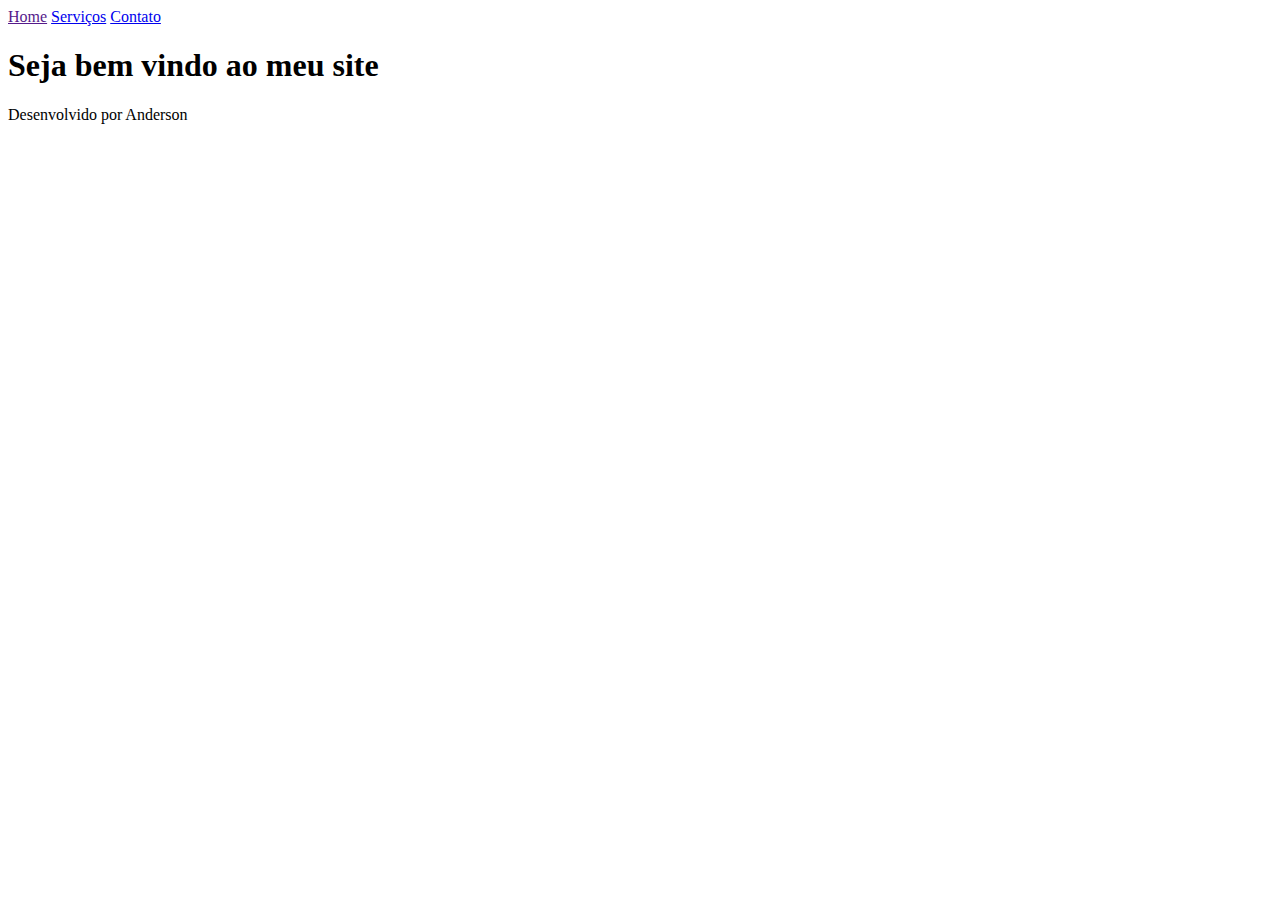
<file: index.html>
<!DOCTYPE html>
<html lang="en">
<head>
    <meta charset="UTF-8">
    <meta http-equiv="X-UA-Compatible" content="IE=edge">
    <meta name="viewport" content="width=device-width, initial-scale=1.0">
    <title>Document</title>
</head>
<body>
    <!-- Link de navegaçã -->
    
    <nav>
        <a href="">Home</a>
        <a href="servico.html" target="_blank">Serviços</a>
        <a href="contato.html" target="_blank">Contato</a>
    </nav>
    <h1> Seja bem vindo ao meu site</h1>

    <footer>
        Desenvolvido por Anderson
    </footer>
</body>

</html>
</file>
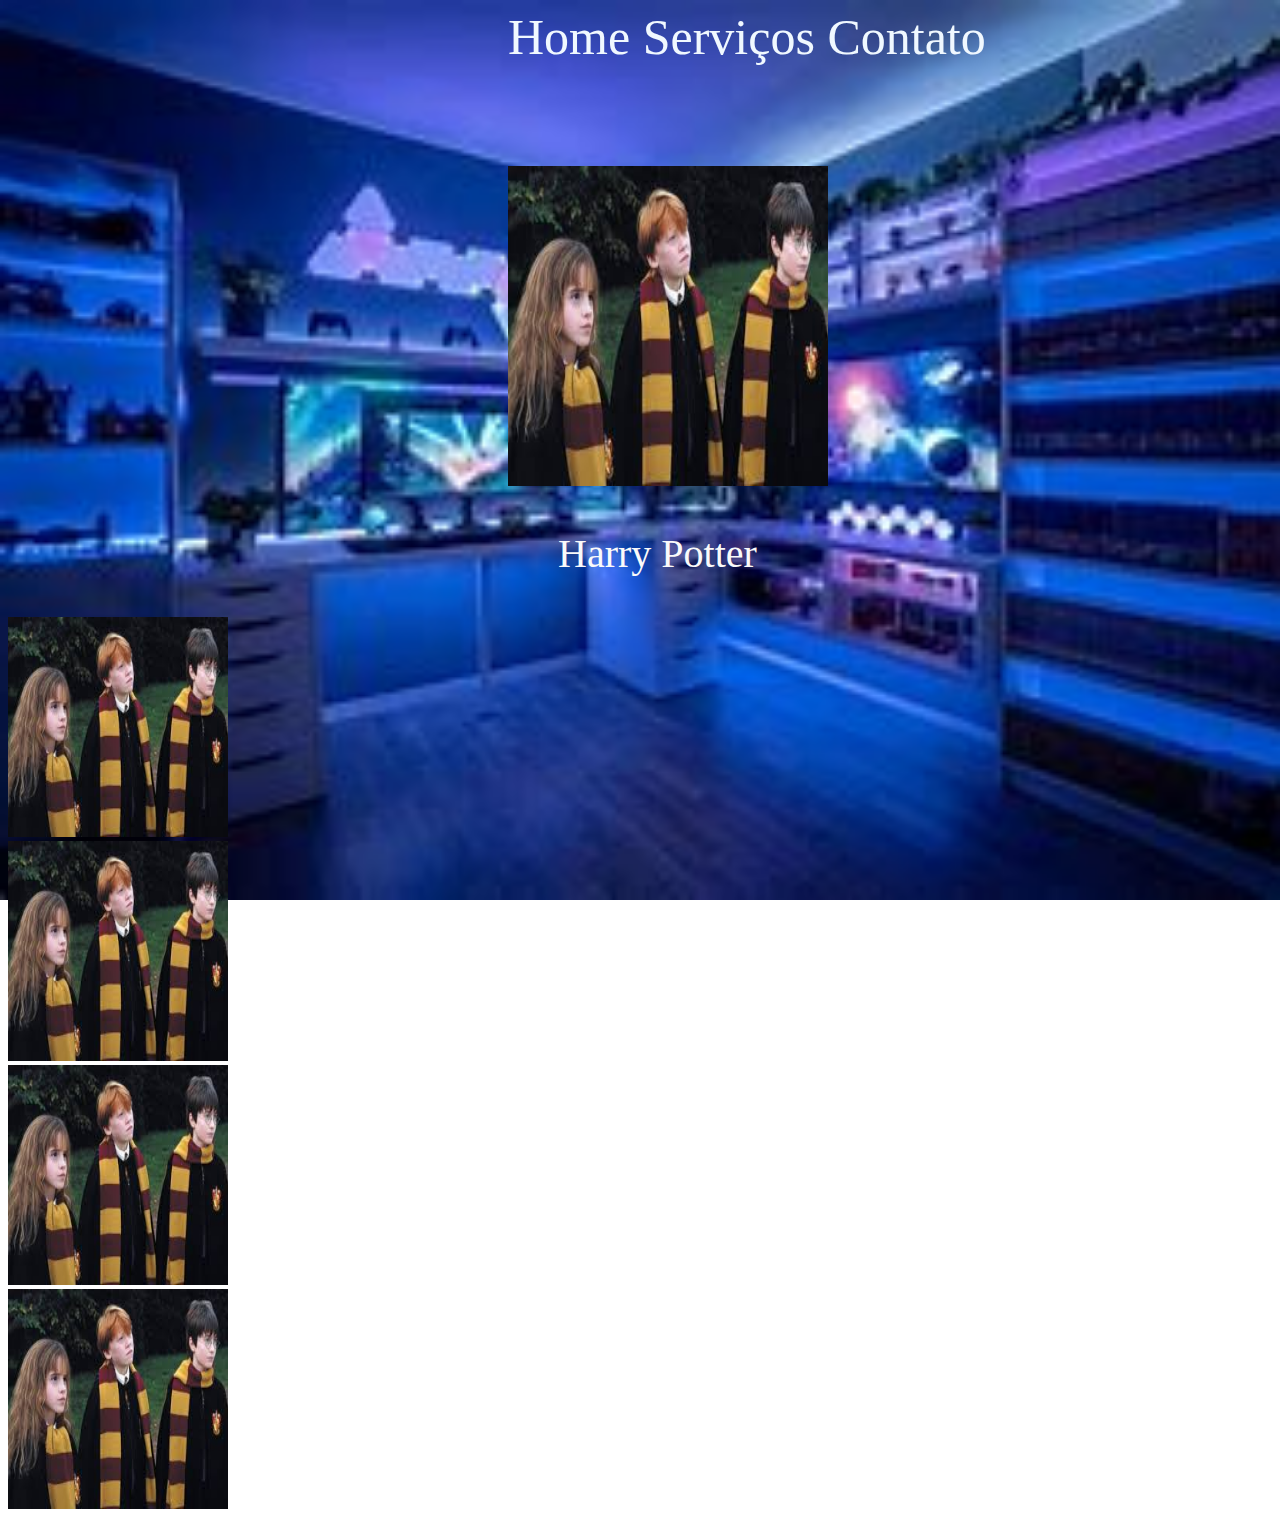
<file: css/index.html>
<!DOCTYPE html>
<html lang="en">
<head>
    <meta charset="UTF-8">
    <meta http-equiv="X-UA-Compatible" content="IE=edge">
    <meta name="viewport" content="width=device-width, initial-scale=1.0">
    <link rel="stylesheet" href="style.css">
    <title>Document</title>


</head>
<body>
    <!-- <p>Olá Mundo!</p>
    <p class="classe">Olá Mundo!</p>
    <p id="id">Olá Mundo!</p> -->

<nav class="posi">
    
    <a style="color:aliceblue" href="">Home</a>
    <a style="color:aliceblue"href="serviço.html">Serviços</a>
    <a style="color:aliceblue"href="">Contato</a>
</nav>

<div class="container1">
    <img src="download.jfif" class='img1'alt="">
    <p class="texto1"> Harry Potter</p>
</div>

<div class="container">
    <img src="download.jfif" alt="">
</div>

<div class="container">
    <img src="download.jfif" alt="">
</div>

<div class="container">
    <img src="download.jfif" alt="">
</div>

<div class="container">
    <img src="download.jfif" alt="">
</div>




</body>



   





















</html>
</file>
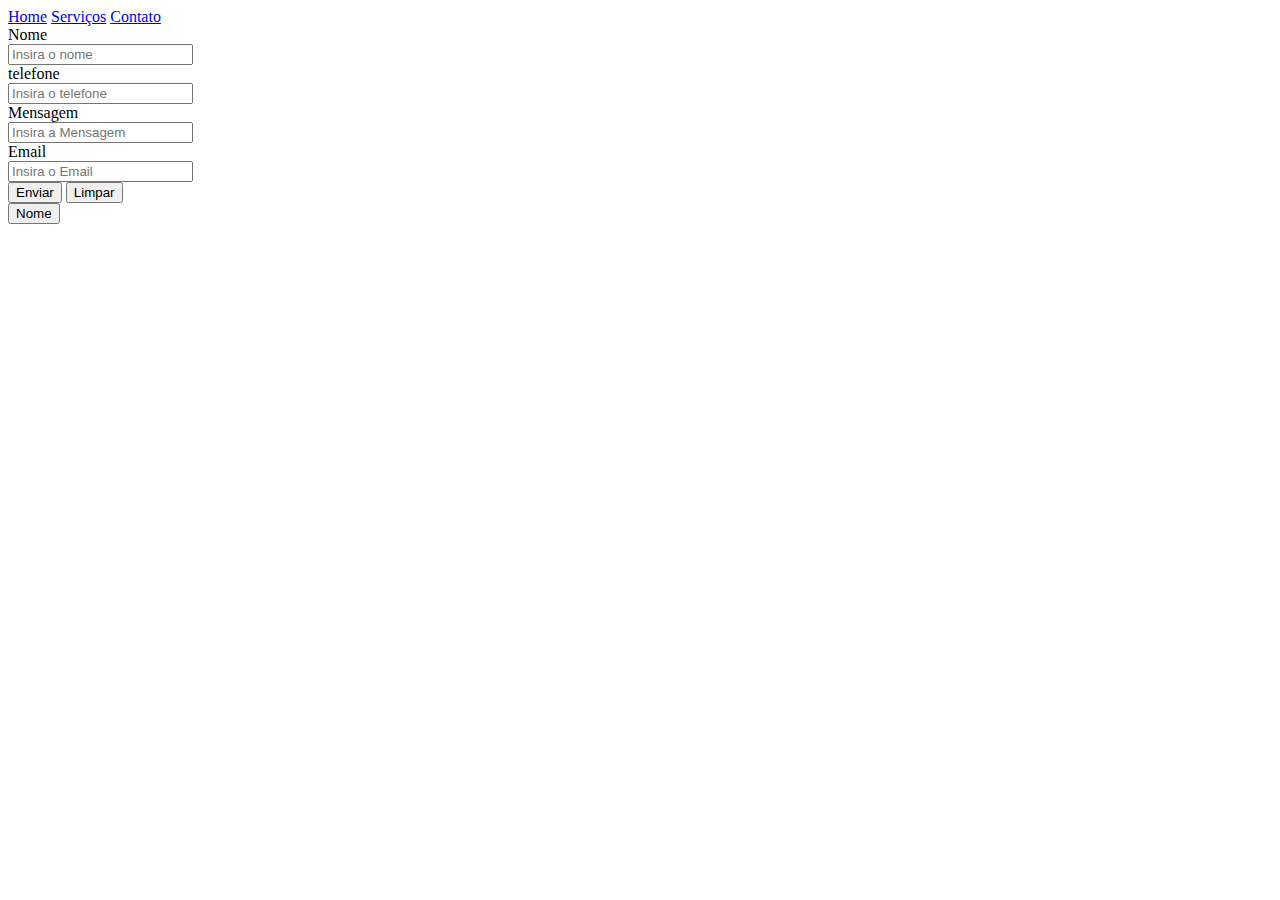
<file: contato.html>
<!DOCTYPE html>
<html lang="en">
<head>
    <meta charset="UTF-8">
    <meta http-equiv="X-UA-Compatible" content="IE=edge">
    <meta name="viewport" content="width=device-width, initial-scale=1.0">
    <title>Document</title>
</head>
<body>
      <!-- Link de navegaçã -->
    
    <nav>
        <a href="index.html">Home</a>
        <a href="servico.html" target="_blank">Serviços</a>
        <a href="contato.html" target="_blank">Contato</a>
    </nav>
    <form action="" method="post">
        <label for="">Nome</label><br>
        <input type="text" name="Nome" id="" placeholder="Insira o nome" required><br>
        <label for="">telefone</label><br>
        <input type="text" name="telefone" id="" placeholder="Insira o telefone" required><br>
        <label for="">Mensagem</label><br>
        <input type="text" name="Nome" id="" placeholder="Insira a Mensagem" required><br>
        <label for="">Email</label><br>
        <input type="text" name="Email" id="" placeholder="Insira o Email" required><br>

        <input type="submit" value="Enviar">
        <input type="reset" value="Limpar">
 
    
    </form>

    <button onclick="Nomedafunção()">Nome</button>
</body>
</html>
</file>
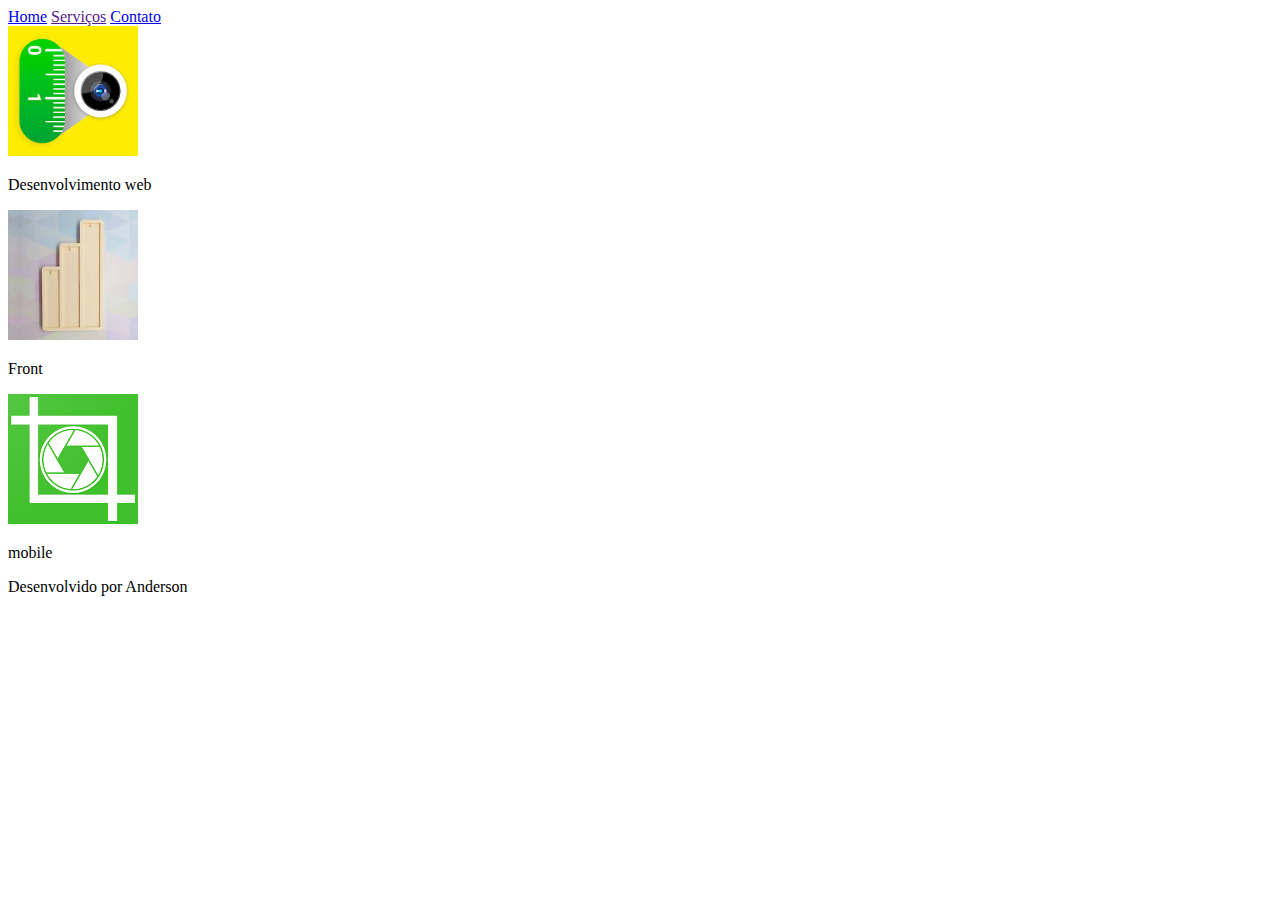
<file: servico.html>
<!DOCTYPE html>
<html lang="en">
<head>
    <meta charset="UTF-8">
    <meta http-equiv="X-UA-Compatible" content="IE=edge">
    <meta name="viewport" content="width=device-width, initial-scale=1.0">
    <title>Document</title>
    <style>
        img{width: 130px;
        height: 130px; }
    </style>
</head>
<body>
    <!-- Link de navegaçã -->
    
    <nav>
        <a href="index.html">Home</a>
        <a href="" target="_blank">Serviços</a>
        <a href="contato.html" target="_blank">Contato</a>
    </nav>
    <div> 
        <img src="Sem título.jpg" alt=""> 
        <P>Desenvolvimento web</P>
    </div>

    <div>
        <img src="dada.jpg" alt="">
        <p>Front</p>
    </div>

    <div>
        <img src="daad.webp" alt="">
        <p>mobile</p>
    </div>

    <footer>
        Desenvolvido por Anderson
    </footer>
</body>

</html>
</file>
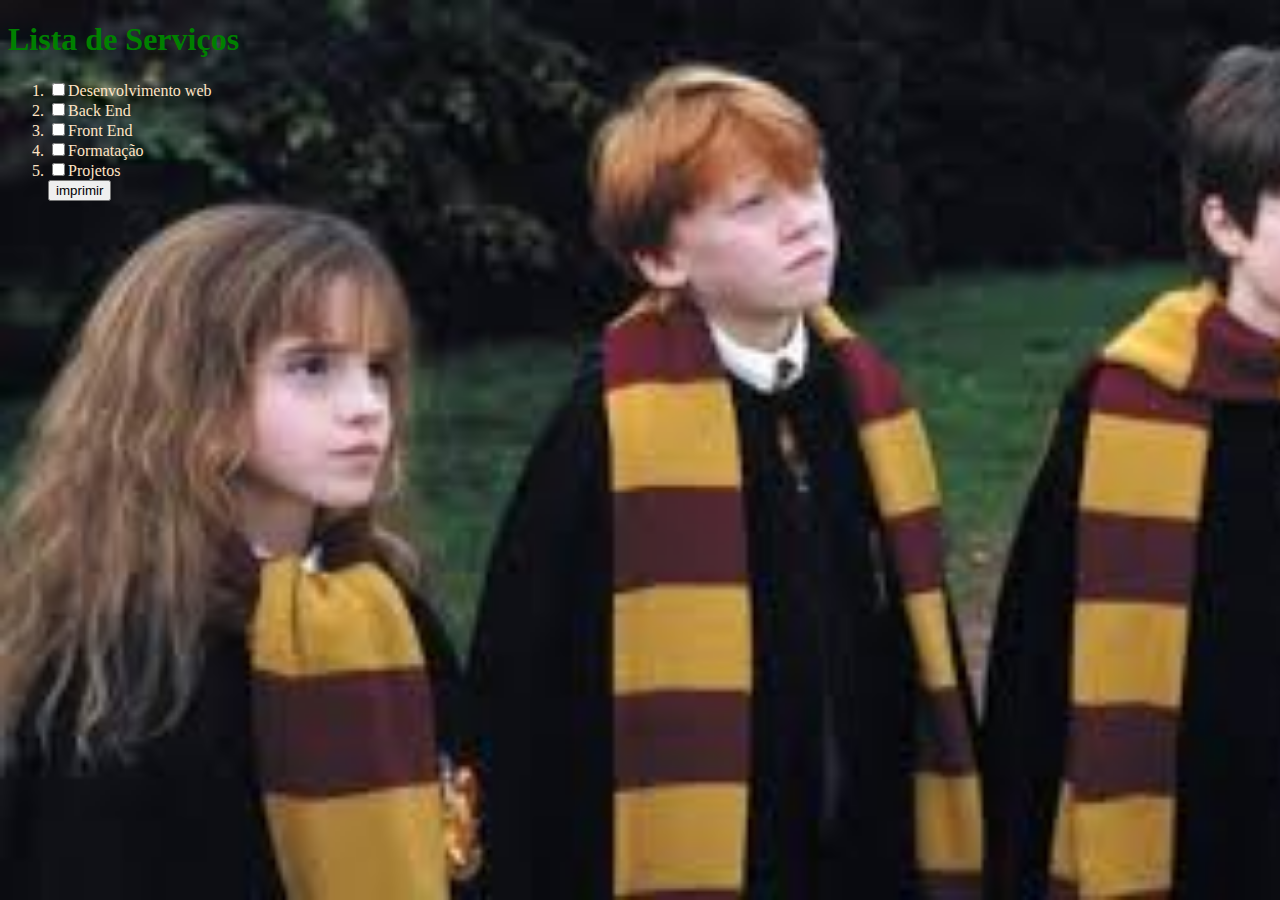
<file: css/serviço.html>
<!DOCTYPE html>
<html lang="en">
<head>
    <meta charset="UTF-8">
    <meta http-equiv="X-UA-Compatible" content="IE=edge">
    <meta name="viewport" content="width=device-width, initial-scale=1.0">
    <link rel="stylesheet" href="style.css">

    <title>Document</title>
</head>
<body class="imgserviço">
    <h1 style="color: green;">Lista de Serviços</h1>
    <ol class="colorlista">
        <li><input type="checkbox">Desenvolvimento web</li>
        <li><input type="checkbox">Back End</li>
        <li><input type="checkbox">Front End</li>
        <li><input type="checkbox">Formatação</li>
        <li><input type="checkbox">Projetos</li>
        <button onclick="window.print()">imprimir</button>
       
     
    </ol>
</body>
</html>
</file>
<file: css/style.css>
body{
    background-image: url('./OIP.jfif');
    background-repeat: no-repeat;
    background-size: cover;
    background-attachment: fixed;
}
p{
    color: rgb(250, 250, 250);
}
.classe{
    color:rgb(235, 0, 220);
}
#id{
    color: blue;
}

img{
    width: 220px;
    height: 220px;

}

.img1{
    width: 320px;
    height: 320px;

}

.texto1{
   /*para fonte estilo:*/ font-family: cursive;
    /* para fonte Tamanho:*/font-size: 40px;
    margin-left: 50px;
}

.container1{
    /*Empurre da esquerda para o meio*/
    margin-left: 500px;
    margin-top: 100px;
}
.posi{
    margin-left: 500px;
    font-size: 50px;
}
a{
    text-decoration: none;
}
.colorlista{
    color:bisque
}
.imgserviço{
    background-image:url(download.jfif) ;
}
</file>
